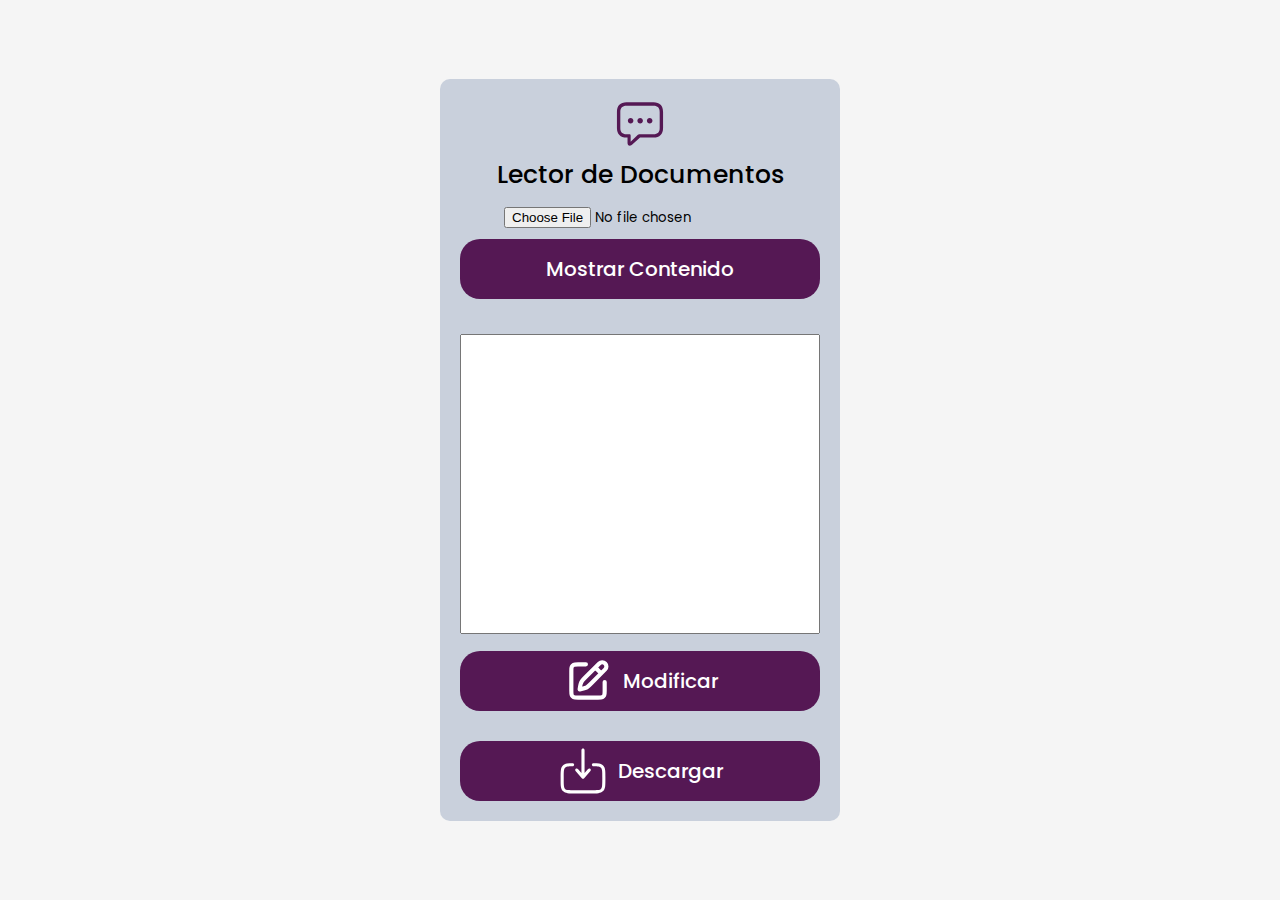
<file: lectorindex.html>
<!DOCTYPE html>
<html lang="en">
<head>
     <meta charset="UTF-8">
     <meta http-equiv="X-UA-Compatible" content="IE=edge">
     <meta name="viewport" content="width=device-width, initial-scale=1.0">
     <title>Read text file</title>
     <link rel="stylesheet" href="https://fonts.googleapis.com/css?family=Poppins:100,100italic,200,200italic,300,300italic,regular,italic,500,500italic,600,600italic,700,700italic,800,800italic,900,900italic">
     <style>
          /* Tus estilos CSS aquí */
          :root {
               --primary-color: #551854;
               --bg-color: #c9d0dc;
               --text-color: #000;
               --light-text-color: #a5a5a5;
               --body-bg-color: #f5f5f5;
          }
          * {
               margin: 0;
               padding: 0;
               box-sizing: border-box;
               font-family: "Poppins", sans-serif;
          }
          body {
               min-height: 100vh;
               display: flex;
               align-items: center;
               justify-content: center;
               background-color: var(--body-bg-color);
               color: var(--text-color);
               margin: 0;
          }
          .container {
               width: 400px;
               padding: 20px;
               border-radius: 10px;
               background-color: var(--bg-color);
               background-image: url('https://i.ibb.co/02q9mdf/background2.png');
               background-size: cover;
               background-position: center;
               text-align: center;
          }
          .container .heading {
               font-size: 25px;
               font-weight: 500;
               margin-bottom: 10px;
          }
          .container .options select {
               width: 100%;
               padding: 10px;
               border: 1px solid var(--light-text-color);
               border-radius: 20px;
               outline: none;
               margin-bottom: 20px;
          }
          .container .options p {
               font-size: 14px;
               font-weight: 600;
               margin-bottom: 5px;
               color: var(--light-text-color);
          }
          .container .line {
               position: relative;
               width: 100%;
               height: 1px;
               background-color: var(--light-text-color);
               opacity: 0.5;
               margin: 30px 0;
          }
          .btn {
               display: flex;
               align-items: center;
               justify-content: center;
               gap: 10px;
               margin-top: 10px;
               height: 60px;
               padding: 20px;
               width: 100%;
               outline: none;
               border: none;
               border-radius: 20px;
               font-size: 20px;
               font-weight: 500;
               cursor: pointer;
               color: #fff;
               background-color: var(--primary-color);
          }
          .btn ion-icon {
               font-size: 30px;
          }
          .btn:disabled {
               background-color: var(--light-text-color);
               cursor: not-allowed;
          }
          .container .record img {
               width: 30px;
               height: 30px;
               display: none;
          }
          .container .record.recording img {
               display: block;
          }
          .container .record.recording ion-icon {
               display: none;
          }
          .container .result {
               width: 100%;
               min-height: 200px;
               padding: 10px;
               border: 1px solid var(--light-text-color);
               border-radius: 20px;
               font-size: 18px;
               font-weight: 500;
               margin-bottom: 20px;
               color: var(--text-color);
          }
          .container .result p {
               display: inline;
               margin-left: 3px;
               color: var(--light-text-color);
          }
          .buttons {
               display: flex;
               gap: 20px;
               flex-direction: column;
          }
          #outputInput {
               margin-top: 10px;
               width: 100%;
               height: 300px; /* Ajusta la altura según tu preferencia */
               resize: none; /* Hace que no sea redimensionable */
               overflow-y: auto; /* Agrega una barra de desplazamiento vertical cuando sea necesario */
          }
     </style>
</head>
<body>
     <div class="container">
          <svg fill="#551854"  width="50px" height="50px" viewBox="0 0 56 56" xmlns="http://www.w3.org/2000/svg"><path d="M 16.5860 52.2461 C 17.7579 52.2461 18.5548 51.6367 19.9610 50.3711 L 28.0704 43.1758 L 43.0938 43.1758 C 50.0783 43.1758 53.8280 39.3086 53.8280 32.4414 L 53.8280 14.4883 C 53.8280 7.6211 50.0783 3.7539 43.0938 3.7539 L 12.9064 3.7539 C 5.9454 3.7539 2.1720 7.5976 2.1720 14.4883 L 2.1720 32.4414 C 2.1720 39.3320 5.9454 43.1758 12.9064 43.1758 L 14.0313 43.1758 L 14.0313 49.2695 C 14.0313 51.0742 14.9688 52.2461 16.5860 52.2461 Z M 17.5469 47.9570 L 17.5469 41.1602 C 17.5469 39.8945 17.0782 39.4023 15.7891 39.4023 L 12.9298 39.4023 C 8.1720 39.4023 5.9454 36.9883 5.9454 32.4180 L 5.9454 14.4883 C 5.9454 9.9180 8.1720 7.5273 12.9298 7.5273 L 43.0938 7.5273 C 47.8280 7.5273 50.0548 9.9180 50.0548 14.4883 L 50.0548 32.4180 C 50.0548 36.9883 47.8280 39.4023 43.0938 39.4023 L 27.9064 39.4023 C 26.6173 39.4023 25.9376 39.5898 25.0469 40.5039 Z M 20.6173 24.4024 C 20.6173 22.7149 19.1876 21.2851 17.5001 21.2851 C 15.7891 21.2851 14.3829 22.7149 14.3829 24.4024 C 14.3829 26.0898 15.8126 27.5195 17.5001 27.5195 C 19.1876 27.5195 20.6173 26.0898 20.6173 24.4024 Z M 31.2813 24.4024 C 31.2813 22.7149 29.8516 21.2851 28.1642 21.2851 C 26.4766 21.2851 25.0469 22.7149 25.0469 24.4024 C 25.0469 26.0898 26.5001 27.5195 28.1642 27.5195 C 29.8516 27.5195 31.2813 26.0898 31.2813 24.4024 Z M 41.9688 24.4024 C 41.9688 22.7149 40.5391 21.2851 38.8282 21.2851 C 37.1407 21.2851 35.7110 22.7149 35.7110 24.4024 C 35.7110 26.0898 37.1642 27.5195 38.8282 27.5195 C 40.5391 27.5195 41.9688 26.0898 41.9688 24.4024 Z"/></svg>
          <div class="heading">Lector de Documentos</div>
          <input type="file" id="upload">
          <br>
          <button class="btn" onclick="readFile()">Mostrar Contenido</button>
          <br>
          <textarea id="outputInput" readonly></textarea>
          <div class="buttons">
               <button class="btn" onclick="enableEdit()"><svg width="50px" height="50px" viewBox="0 0 24 24" fill="none" xmlns="http://www.w3.org/2000/svg">

                    <g id="SVGRepo_bgCarrier" stroke-width="0"/>
                    
                    <g id="SVGRepo_tracerCarrier" stroke-linecap="round" stroke-linejoin="round"/>
                    
                    <g id="SVGRepo_iconCarrier"> <path d="M11 4H7.2C6.0799 4 5.51984 4 5.09202 4.21799C4.71569 4.40974 4.40973 4.7157 4.21799 5.09202C4 5.51985 4 6.0799 4 7.2V16.8C4 17.9201 4 18.4802 4.21799 18.908C4.40973 19.2843 4.71569 19.5903 5.09202 19.782C5.51984 20 6.0799 20 7.2 20H16.8C17.9201 20 18.4802 20 18.908 19.782C19.2843 19.5903 19.5903 19.2843 19.782 18.908C20 18.4802 20 17.9201 20 16.8V12.5M15.5 5.5L18.3284 8.32843M10.7627 10.2373L17.411 3.58902C18.192 2.80797 19.4584 2.80797 20.2394 3.58902C21.0205 4.37007 21.0205 5.6364 20.2394 6.41745L13.3774 13.2794C12.6158 14.0411 12.235 14.4219 11.8012 14.7247C11.4162 14.9936 11.0009 15.2162 10.564 15.3882C10.0717 15.582 9.54378 15.6885 8.48793 15.9016L8 16L8.04745 15.6678C8.21536 14.4925 8.29932 13.9048 8.49029 13.3561C8.65975 12.8692 8.89125 12.4063 9.17906 11.9786C9.50341 11.4966 9.92319 11.0768 10.7627 10.2373Z" stroke="#ffffff" stroke-width="2" stroke-linecap="round" stroke-linejoin="round"/> </g>
                    
                    </svg>Modificar</button>
               <button class="btn" onclick="downloadFile()"><svg width="50px" height="50px" viewBox="0 0 24 24" fill="none" xmlns="http://www.w3.org/2000/svg">

                    <g id="SVGRepo_bgCarrier" stroke-width="0"/>
                    
                    <g id="SVGRepo_tracerCarrier" stroke-linecap="round" stroke-linejoin="round"/>
                    
                    <g id="SVGRepo_iconCarrier"> <path fill-rule="evenodd" clip-rule="evenodd" d="M12 1.25C12.4142 1.25 12.75 1.58579 12.75 2V12.9726L14.4306 11.0119C14.7001 10.6974 15.1736 10.661 15.4881 10.9306C15.8026 11.2001 15.839 11.6736 15.5694 11.9881L12.5694 15.4881C12.427 15.6543 12.2189 15.75 12 15.75C11.7811 15.75 11.573 15.6543 11.4306 15.4881L8.43056 11.9881C8.16099 11.6736 8.19741 11.2001 8.51191 10.9306C8.8264 10.661 9.29988 10.6974 9.56944 11.0119L11.25 12.9726V2C11.25 1.58579 11.5858 1.25 12 1.25ZM6.99583 8.25196C7.41003 8.24966 7.74768 8.58357 7.74999 8.99778C7.7523 9.41199 7.41838 9.74964 7.00418 9.75194C5.91068 9.75803 5.1356 9.78643 4.54735 9.89448C3.98054 9.99859 3.65246 10.1658 3.40901 10.4092C3.13225 10.686 2.9518 11.0746 2.85315 11.8083C2.75159 12.5637 2.75 13.5648 2.75 15.0002V16.0002C2.75 17.4356 2.75159 18.4367 2.85315 19.1921C2.9518 19.9259 3.13225 20.3144 3.40901 20.5912C3.68577 20.868 4.07435 21.0484 4.80812 21.1471C5.56347 21.2486 6.56458 21.2502 8 21.2502H16C17.4354 21.2502 18.4365 21.2486 19.1919 21.1471C19.9257 21.0484 20.3142 20.868 20.591 20.5912C20.8678 20.3144 21.0482 19.9259 21.1469 19.1921C21.2484 18.4367 21.25 17.4356 21.25 16.0002V15.0002C21.25 13.5648 21.2484 12.5637 21.1469 11.8083C21.0482 11.0746 20.8678 10.686 20.591 10.4092C20.3475 10.1658 20.0195 9.99859 19.4527 9.89448C18.8644 9.78643 18.0893 9.75803 16.9958 9.75194C16.5816 9.74964 16.2477 9.41199 16.25 8.99778C16.2523 8.58357 16.59 8.24966 17.0042 8.25196C18.0857 8.25799 18.9871 8.28387 19.7236 8.41916C20.4816 8.55839 21.1267 8.82364 21.6517 9.34857C22.2536 9.95048 22.5125 10.7084 22.6335 11.6085C22.75 12.4754 22.75 13.5778 22.75 14.9453V16.0551C22.75 17.4227 22.75 18.525 22.6335 19.392C22.5125 20.2921 22.2536 21.0499 21.6517 21.6519C21.0497 22.2538 20.2919 22.5127 19.3918 22.6337C18.5248 22.7503 17.4225 22.7502 16.0549 22.7502H7.94513C6.57754 22.7502 5.47522 22.7503 4.60825 22.6337C3.70814 22.5127 2.95027 22.2538 2.34835 21.6519C1.74643 21.0499 1.48754 20.2921 1.36652 19.392C1.24996 18.525 1.24998 17.4227 1.25 16.0551V14.9453C1.24998 13.5778 1.24996 12.4754 1.36652 11.6085C1.48754 10.7084 1.74643 9.95048 2.34835 9.34857C2.87328 8.82363 3.51835 8.55839 4.27635 8.41916C5.01291 8.28387 5.9143 8.25798 6.99583 8.25196Z" fill="#ffffff"/> </g>
                    
                    </svg>Descargar</button>
          </div>
     </div>
     <script src="lectorindex.js"></script>
     <script>
          function enableEdit() {
               document.getElementById('outputInput').readOnly = false;
          }

          function downloadFile() {
               const content = document.getElementById('outputInput').value;
               const blob = new Blob([content], { type: 'text/plain' });
               const a = document.createElement('a');
               a.href = URL.createObjectURL(blob);
               a.download = 'documento.txt';
               a.click();
          }
     </script>
</body>
</html>
</file>
